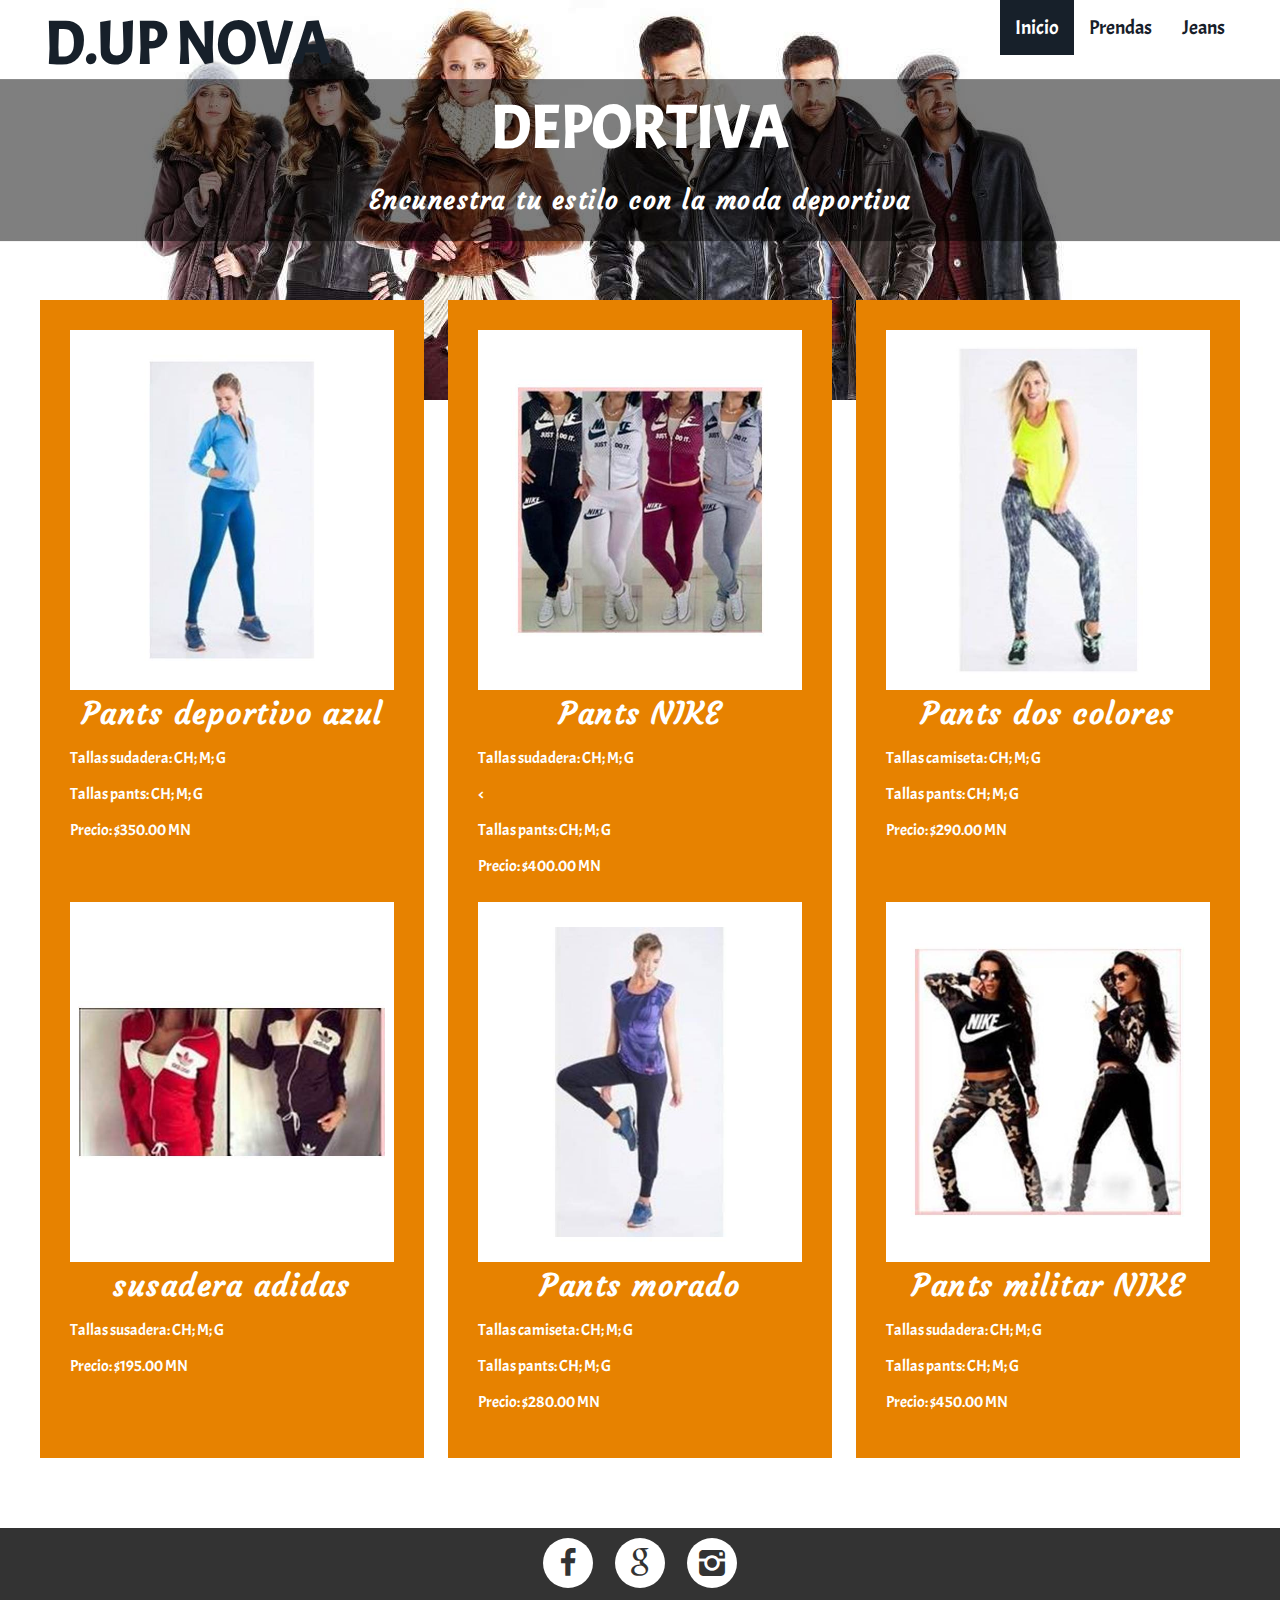
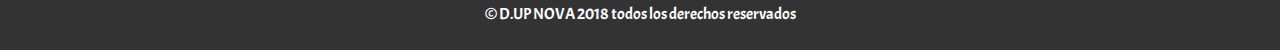
<file: paginas web/deportiva.html>
<!DOCTYPE html>
<html lang="es">
	<head>
		<meta charset="utf-8">
			<title>Deportiva</title>
			<meta name="viewport" content="width-device-width, user-scalatle=no, initial-scale=1.0, maximum-scale=1.0, minimum-scale=1.0">
			<link rel="stylesheet" type="text/css" href="css/estilo.css">
			<link  rel="stylesheet" href="css/font.css">
	</head>

	<body>
		<header class="header">
		    	<div class="contenedor">
		    		<h1 class="logo">D.UP NOVA</h1>
		    		<span class="icon-bars" id="btn-menu"></span>
		    		<nav class="nav" id="nav">
		    			<ul class="menu">
			    			<li class="menu__item"><a class="menu__link select" href="index.html">Inicio</a></li>
			    			<li class="menu__item"><a class="menu__link" href="prendas.html">Prendas</a></li>
			    			<li class="menu__item"><a class="menu__link" href="jeans.html">Jeans</a></li>
		    			</ul>
		    		</nav>
		    	</div>
		</header>
		<div class="banner">
			<img src="img/following.jpg" alt="" class="banner__img">
			<div class="contenedor">
				<h1 class="banner__titulo">DEPORTIVA</h1>
				<h2><p class="banner__txt">Encunestra tu estilo con la moda deportiva</p></h2>
			</div>
		</div>
		<main class="/main">
			<div class="contenedor">
				<section class="info">
					<article class="info__columna">
							<a href="form.html"><img src="img/estilo1.jpg" alt="" class="info__img"></a>
							<h2 class="info__titulo">Pants deportivo azul</h2>
							<p class="info__txt">Tallas sudadera: CH; M; G</p>
							<p class="info__txt">Tallas pants: CH; M; G</p>
							<p class="info__txt">Precio: $350.00 MN</p>
					</article>
					<article class="info__columna">
							<a href="form.html"><img src="img/dep (2) - copia.jpg" alt="" class="info__img"></a>
							<h2 class="info__titulo">Pants NIKE</h2>
							<p class="info__txt">Tallas sudadera: CH; M; G</p><
							<p class="info__txt">Tallas pants: CH; M; G</p>
							<p class="info__txt">Precio: $400.00 MN</p>
					</article>
					<article class="info__columna">
							<a href="form.html"><img src="img/estilo - copia.jpg" alt="" class="info__img"></a>
							<h2 class="info__titulo">Pants dos colores</h2>
							<p class="info__txt">Tallas camiseta: CH; M; G</p>
							<p class="info__txt">Tallas pants: CH; M; G</p>
							<p class="info__txt">Precio: $290.00 MN</p>
					</article>
				</section>
				<section class="info">
					<article class="info__columna">
							<a href="form.html"><img src="img/dep (3) - copia.jpg" alt="" class="info__img"></a>
							<h2 class="info__titulo">susadera adidas</h2>
							<p class="info__txt">Tallas susadera: CH; M; G</p>
							<p class="info__txt">Precio: $195.00 MN</p>
					</article>
					<article class="info__columna">
							<a href="form.html"><img src="img/estilo - copia (2).jpg" alt="" class="info__img"></a>
							<h2 class="info__titulo">Pants morado</h2>
							<p class="info__txt">Tallas camiseta: CH; M; G</p>
							<p class="info__txt">Tallas pants: CH; M; G</p>
							<p class="info__txt">Precio: $280.00 MN</p>
					</article>
					<article class="info__columna">
							<a href="form.html"><img src="img/dep (2).jpg" alt="" class="info__img"></a>
							<h2 class="info__titulo">Pants militar NIKE</h2>
							<p class="info__txt">Tallas sudadera: CH; M; G</p>
							<p class="info__txt">Tallas pants: CH; M; G</p>
							<p class="info__txt">Precio: $450.00 MN</p>
					</article>
				</section>
			</div>
		 </main>
		 <footer class="footer">
			<div class="social">
				<a class="icon-facebook" href="https://www.facebook.com/Fashionnova/"></a>
				<a class="icon-google" href="https://www.fashionnova.com/"></a>
				<a class="icon-instagrem" href="https://www.instagram.com/fashionnova/?hl=es-la"></a>
			</div>
			<p class="copy">&copy; D.UP NOVA 2018 todos los derechos reservados</p>
		</footer>
		<script src="js/menu.js"></script>
	</body>
</html>
</file>
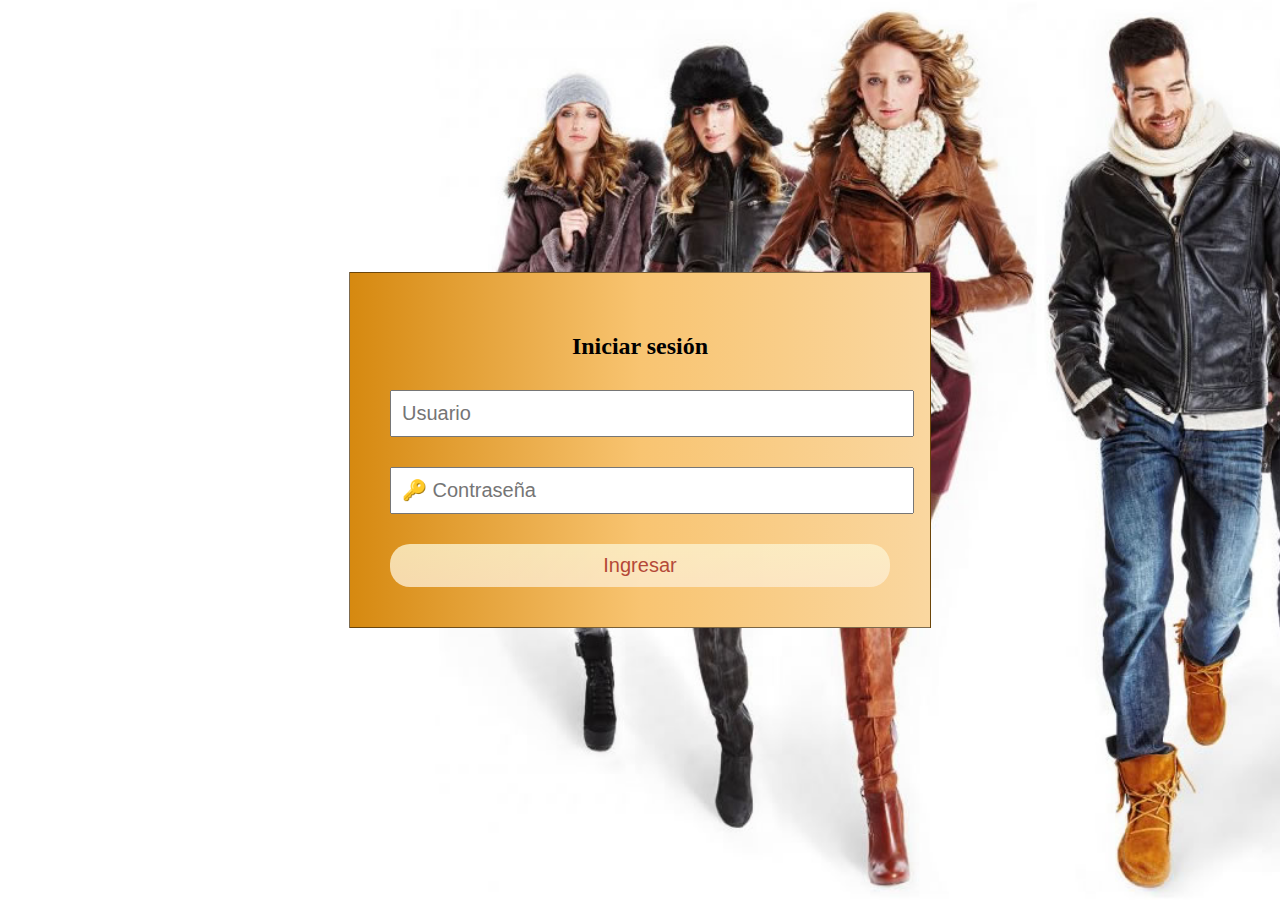
<file: paginas web/iniciar.html>
<!DOCTYPE html>
<html lang="es">
<head>
	<title>Iniciar sesion</title>
	<meta charset="utf-8">
	<meta name="viewport" content="width=dievice-width, user-scalable=no, initial-scale=1, maximum-scale=1, minimum-scale=1">
	<link rel="stylesheet" href="estilos2.css">
</head>
<body>
	
	<form action="validar.php" method="post">
		<h2>Iniciar sesión</h2>
		<input type=" text" placeholder="Usuario" name="usuario">
		<input type="password" placeholder="&#128273; Contraseña" name="clave">
		<input type="submit" value="Ingresar">
	</form>

</body>
</html>
</file>
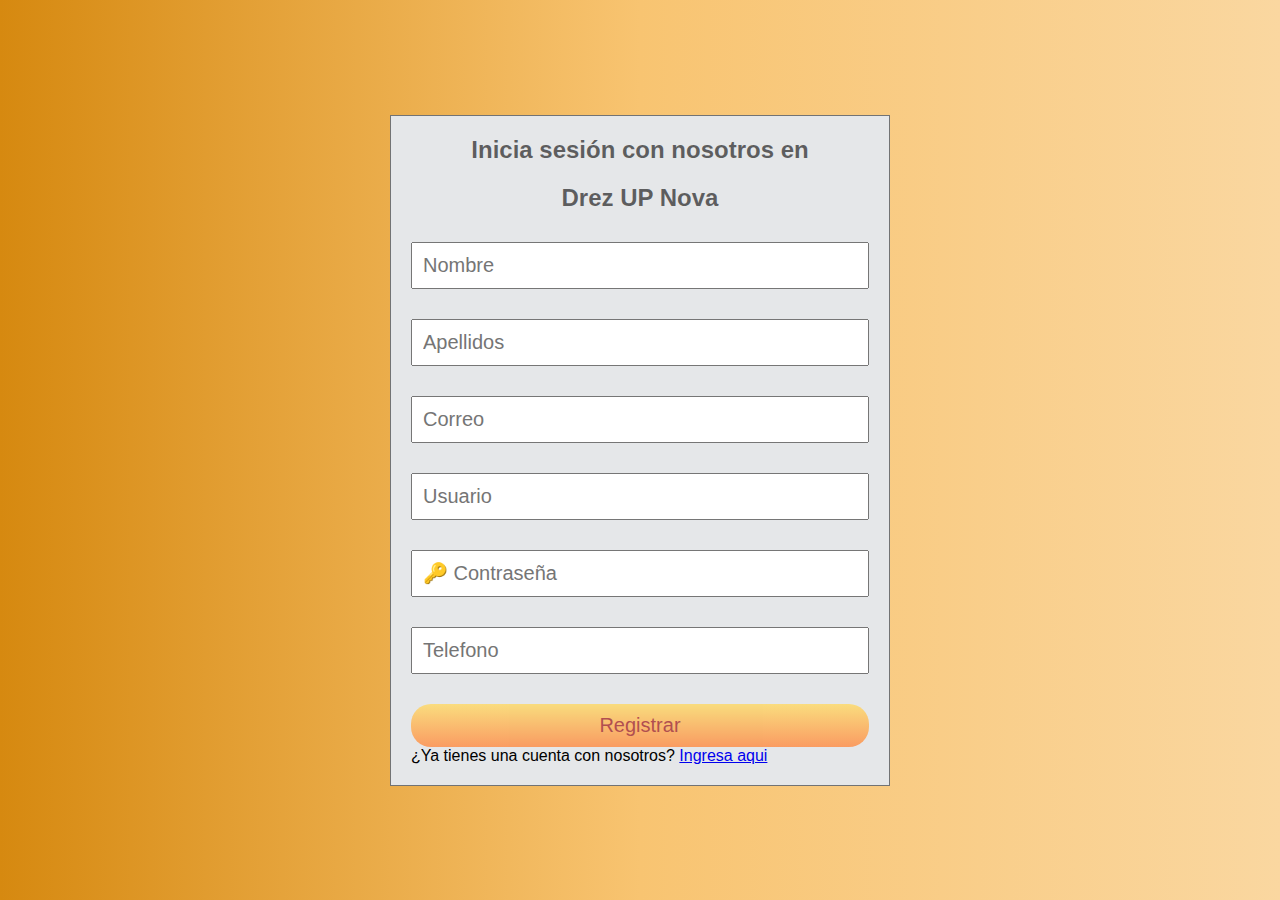
<file: paginas web/inicio.html>
<!DOCTYPE html>
<html lang="es">
    <head>
    	<meta charset="UTF-8">
	    <title>Registro</title>
	    <meta name="viewport" content="width=dievice-width, user-scalable=no, initial-scale=1, maximum-scale=1, minimum-scale=1">
        <link rel="stylesheet" href="estilos.css">
        <script src="validar.js"></script>
    </head>

    <body>
	    <form action="validarregistro.php" method="post">
		    <h2>Inicia sesión con nosotros en</h2>
		    <center><h2>Drez UP Nova</h2></center>
		    <input type="text" id="nombre" name="nombre" placeholder="Nombre"  required>
		    <input type="text" id="apellidos" name="apellidos" placeholder="Apellidos"  required>
		    <input type="text" id="correo" name="correo" placeholder="Correo"  required>
		    <input type="text" id="usuario" name="usuario" placeholder="Usuario"  required>
		    <input type="password" id="clave" name="clave"  placeholder="&#128273; Contraseña"  required>
		    <input type="text" id="telefono" name="telefono" placeholder="Telefono"  required>
		    <input type="submit" value="Registrar">
		    <p class="form__link">¿Ya tienes una cuenta con nosotros? <a href="iniciar.html"> Ingresa aqui</a></p>
	    </form>    
    </body>
</html>
</file>
<file: paginas web/css/estilo.css>
@import url('https://fonts.googleapis.com/css2?family=Courgette&display=swap');
@import url('https://fonts.googleapis.com/css2?family=Acme&display=swap');
*{
	box-sizing: border-box;
}
img{
	display: block;
	max-width: 100%;
}
body{
	margin: 0;
	font-family: 'Acme', sans-serif;
}
h2, h3, h4, h5,h6{
	font-family: 'Courgette', cursive;
	letter-spacing: 1.5px;
}
.section__titulo{
	text-align: center;
	font-size: 40px;
	color: #FBA919;
}
.contenedor {
	margin: auto;
	width: 99%;
}
/*--------------------------estilos de header------------------------------------*/
.header{
	height: 60px;
}
.header .contenedor{
	display: flex;
	justify-content: space-between;
}
.logo, .icon-bars{
	margin: 5px;
	color: #17202A;
}
.icon-bars{
	display: block;
	width: 40px;
	height: 40px;
	font-size: 30px;
	background: #FBA919;
	text-align: center;
	line-height: 45px;
	border-radius: 5px;
	margin-left: auto; 
	cursor: pointer;
}
/*------------------------estilos del menu--------------------------*/
.nav{
	position: absolute;
	top: 60px;
	left: -100%;
	width: 100%;
	transition: all 0.4s;
}
.menu{
	list-style: none;
	padding: 0;
	margin: 0;
}
.menu__link {
	display: block;
	padding: 15px;
	background: #F8F9F9;
	text-decoration: none;
	color: #17202A;
}
.menu__link:hover, .select{
	background: #17202A;
	color: #fff;
}
.mostrar{
	left: 0;
}

/*------------------------Estilos de banner----------------------*/

.banner{
	margin-top: -60px;
	position: relative;
	z-index: -1000;
	margin-bottom: 20px;
}

.banner .contenedor{
	position: absolute;
	top: 50%;
	left: 50%;
	transform: translateX(-50%) translateY(-50%);
	width: 100%;
	color: #fff;
	text-align: center;
	background: rgba(0,0,0,0.5);
	padding: 5px;
}

.banner__txt{
	display: none;
}

/*-------------------------Estilos de info---------------------------*/

.info__columna{
	background: #E78200;
	color: #fff;
	padding: 15px;
	margin-bottom: 70px;
}

/*-------------------------Estilos de cursos---------------------------*/

.cursos__columna{
	position: relative;
	margin-bottom: 30px;
}

.cursos__descripcion{
	position: absolute;
	top: 0;
	left: 0;
	color: #fff;
	background: rgba(0,0,0,0.5);
	width: 60%;
	height: 100%;
	padding: 5px;
}

.cursos__titulo{
	font-size: 25px;
	margin: 5px 0;
	color: #fff;
}

.cursos__img{
	width: 100%;
}

/*-------------------------Estilos de footer---------------------------*/

.footer{
	background: #333;
	color: #fff;
	padding: 10px;
	text-align: center;
}

.footer .social [class^="icon-"] {
	display: inline-block;
	color: #333;
	text-decoration: none;
	font-size: 30px;
	padding: 10px;
	background: white;
	border-radius: 50%;
	width: 50px;
	height: 50px;
	line-height: 40px;
}

/*---------------------------eSTILOS RESPONSIVE----------------------*/
@media(min-width: 480px){
	.logo{
		font-size: 40px;	
	}
	.banner__titulo{
		font-size: 40px;
		margin: 5px 0; 
	}
	.banner__txt{
		display: block;
		font-size: 20px;
		margin: 7px 0;
	}
	.info, .cursos{
		display: flex;
		justify-content: space-between;
		margin-top: -60px;
	}
	.info__columna{
		width: 32%;
	}
	.info__titulo{
		font-size: 20px;
		margin: 5px 0;
	}
	.section__titulo{
		width: 100%;
	}
	.cursos{
		flex-wrap: wrap;
		margin-top: 0;
	}
	.cursos__columna{
		width: 49%;
	}

	.footer .social [class^="icon-"] {
		margin: 0 10px;
	}
}
@media(min-width: 768px){
	.banner__titulo{
		font-size: 50px;
	}
	.cursos__titulo{
		font-size: 40px;
	}
}

@media(min-width: 1024px){
	.contenedor{
		width: 1200px;
	}
	.section__titulo{
		font-size: 50px;
		margin: 30px 0;
	}
	.nav{
		position: static;
		width: auto;
	}
	.menu{
		display: flex;
	}
	.icon-bars{
		display: none;
	}
	.menu__link{
		background: none;
		font-size: 20px;
	}
	.select{
		color: #fff;
		background: #17202A;
	}
	.banner__titulo{
		font-size: 60px;
	}
	.banner__txt{
		font-size: 25px;
	}
	.info{
		margin-top: -120px;
	}
	.info__columna{
		padding: 30px;
	}
	.info__titulo{
		font-size: 30px;
		text-align: center;
	}
	.cursos__descripcion{
		padding: 20px;
	}
	.cursos__titulo{
		font-size: 50px;
	}
	.cursos__txt{
		font-size: 20px;
	}
}

@media(min-width:1280px){
	.contenedor{
		width: 1200px;
	}
	.logo{
		font-size: 60px;
	}
	.banner .contenedor{
		top: 40%;
	}
	.info{
		margin-top: -120px;
	}
}
</file>
<file: paginas web/css/font.css>
@charset "UTF-8";

@font-face {
  font-family: "untitled-font-1";
  src:url("../fonts/untitled-font-1.eot");
  src:url("../fonts/untitled-font-1.eot?#iefix") format("embedded-opentype"),
    url("../fonts/untitled-font-1.woff") format("woff"),
    url("../fonts/untitled-font-1.ttf") format("truetype"),
    url("../fonts/untitled-font-1.svg#untitled-font-1") format("svg");
  font-weight: normal;
  font-style: normal;

}

[data-icon]:before {
  font-family: "untitled-font-1" !important;
  content: attr(data-icon);
  font-style: normal !important;
  font-weight: normal !important;
  font-variant: normal !important;
  text-transform: none !important;
  speak: none;
  line-height: 1;
  -webkit-font-smoothing: antialiased;
  -moz-osx-font-smoothing: grayscale;
}

[class^="icon-"]:before,
[class*=" icon-"]:before {
  font-family: "untitled-font-1" !important;
  font-style: normal !important;
  font-weight: normal !important;
  font-variant: normal !important;
  text-transform: none !important;
  speak: none;
  line-height: 1;
  -webkit-font-smoothing: antialiased;
  -moz-osx-font-smoothing: grayscale;
}

.icon-facebook:before {
  content: "\61";
}
.icon-instagrem:before {
  content: "\62";
}
.icon-google:before {
  content: "\63";
}
.icon-bars:before {
  content: "\64";
}
</file>
<file: paginas web/estilos2.css>
{
	margin: 0;
	padding: 0;
	font-family: sans-serif;
	box-sizing: border-box;

}
body {
	margin: 0;
	min-height: 100vh;
	background-image: url(Fashion1.jpg); 
	background-repeat: no-repeat;
	background-size: cover;
	background-position: center;
	background-attachment: fixed;
	display: flex;
}

form{
	margin: auto;
	width: 50%;
	max-width: 500px;
	background: linear-gradient(90deg,#D68910,#F8C471,#FAD7A0);
	padding: 40px;
	border: 1px solid rgba(0,0,0,0.5);
}

h2 {
	text-align: center;
	margin-bottom: 20px;
	color: black;
}

input {
	display: block;
	padding: 10px;
	width: 100%;
	margin: 30px 0;
	font-size: 20px;
}

input[type="submit"]{
	background: linear-gradient(#FCF3CF, #FDEBD0);
	border: 0;
	color: brown;
	opacity: 0.8;
	cursor: pointer;
	border-radius: 20px;
	margin-bottom: 0;
}

input[type="submit"]:hover{
	opacity: 1;
}


@media (max-width: 768px){
	form {
		width: 75%;
	}
}

@media (max-width: 7480px){
	form{
		width: 95%;
	}
}
</file>
<file: paginas web/estilos.css>
* {
	margin: 0;
	padding: 0;
	font-family: sans-serif;
	box-sizing: border-box;
}

body {
	background: linear-gradient(90deg,#D68910,#F8C471,#FAD7A0);
	margin: 0;
	display: flex;
	min-height: 100vh;
}

form {
	margin: auto;
	width: 50%;
	max-width: 500px;
	background: #E5E7E9;
	padding: 20px;
	border: 1px solid rgba(0,0,0,0.5);
}

h2 {
	text-align: center;
	margin-bottom: 20px;
	color: rgba(0,0,0,0.6); 
}

input {
	display: block;
	padding: 10px;
	width: 100%;
	margin: 30px 0;
	font-size: 20px;
}

input[type="submit"]{
	background: linear-gradient(#FFDA63, #FF8940);
	border: 0;
	color: brown;
	opacity: 0.8;
	cursor: pointer;
	border-radius: 20px;
	margin-bottom: 0; 
}

input[type="submit"]:hover {
	opacity: 1;
}

@media (max-width: 768px){
	form{
		width: 75%;
	}
}

@media (max-width: 7480px){
	form{
		width: 95%;
	}
}
</file>
